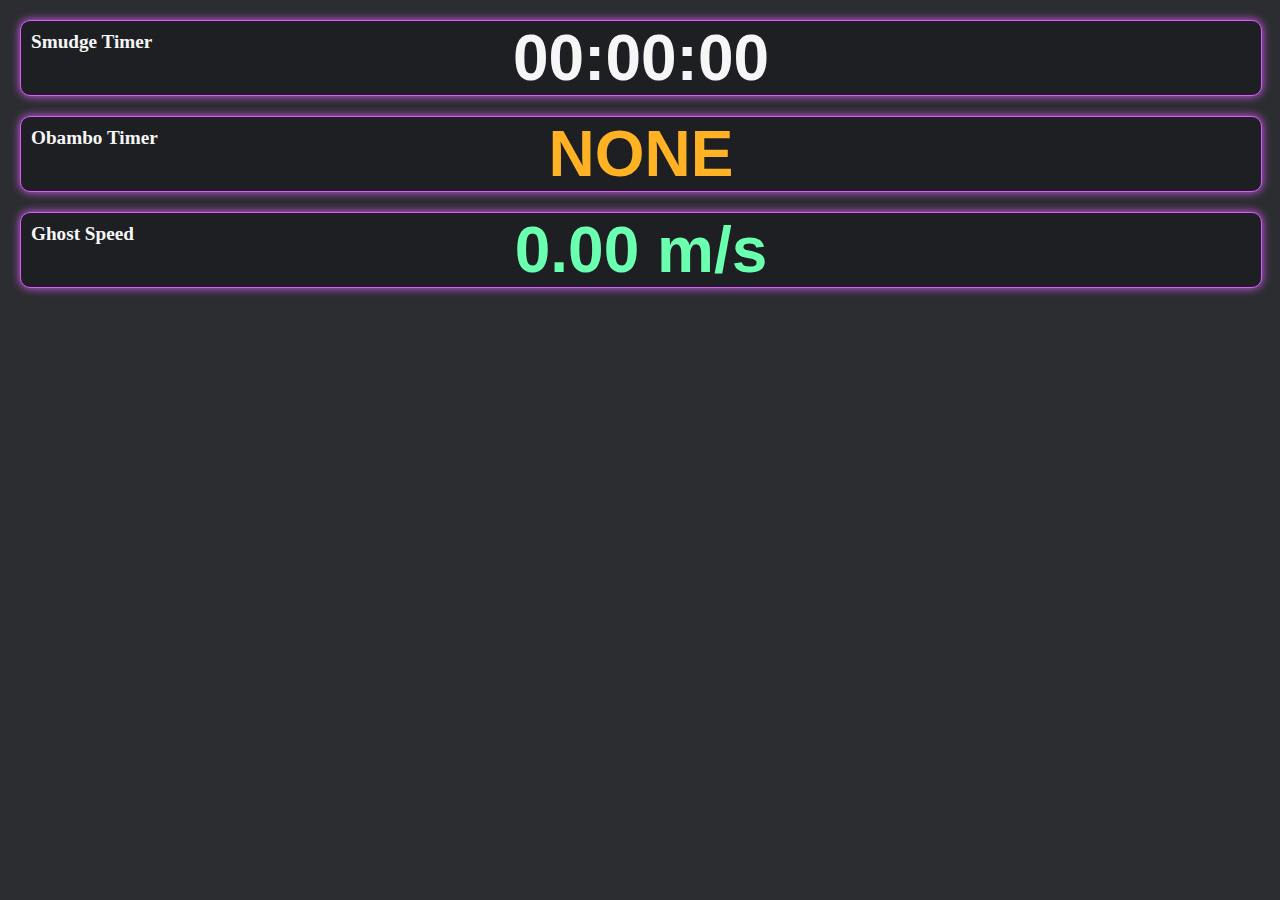
<file: index.html>
<!DOCTYPE html>
<html>
    <head>
        <meta charset='utf-8'>
        <title>Phasmophobia Smudge Timer</title>
        <link rel='shortcut icon' href='/favicon.svg'>
        <link rel='stylesheet' href='styles/main.css'>

        <link rel='stylesheet' href='styles/home.css'>

        <meta name='title' content='Home Page' />
        <meta name='description' content='' />
        <meta name='keywords' content='' />

        <meta name='twitter:title' content='Home Page' />
        <meta name='twitter:description' content='Phasmophobia Smudge Timer' />
        <meta name='twitter:image' content='/favicon.svg' />
        <meta name='twitter:card' content='summary'>

        <meta name='theme-color' content='#2b2d30'>
    </head>

    <body>
        <header>

        </header>

        <section>
            <div id='smudge'>00:00:00</div>
            <div id='obombo'>NONE</div>
            <div id='ms'>0.00 m/s</div>
        </section>
        <script src='scripts/bpm.js'></script>
        <script src='scripts/main.js'></script>
    </body>
</html>
</file>
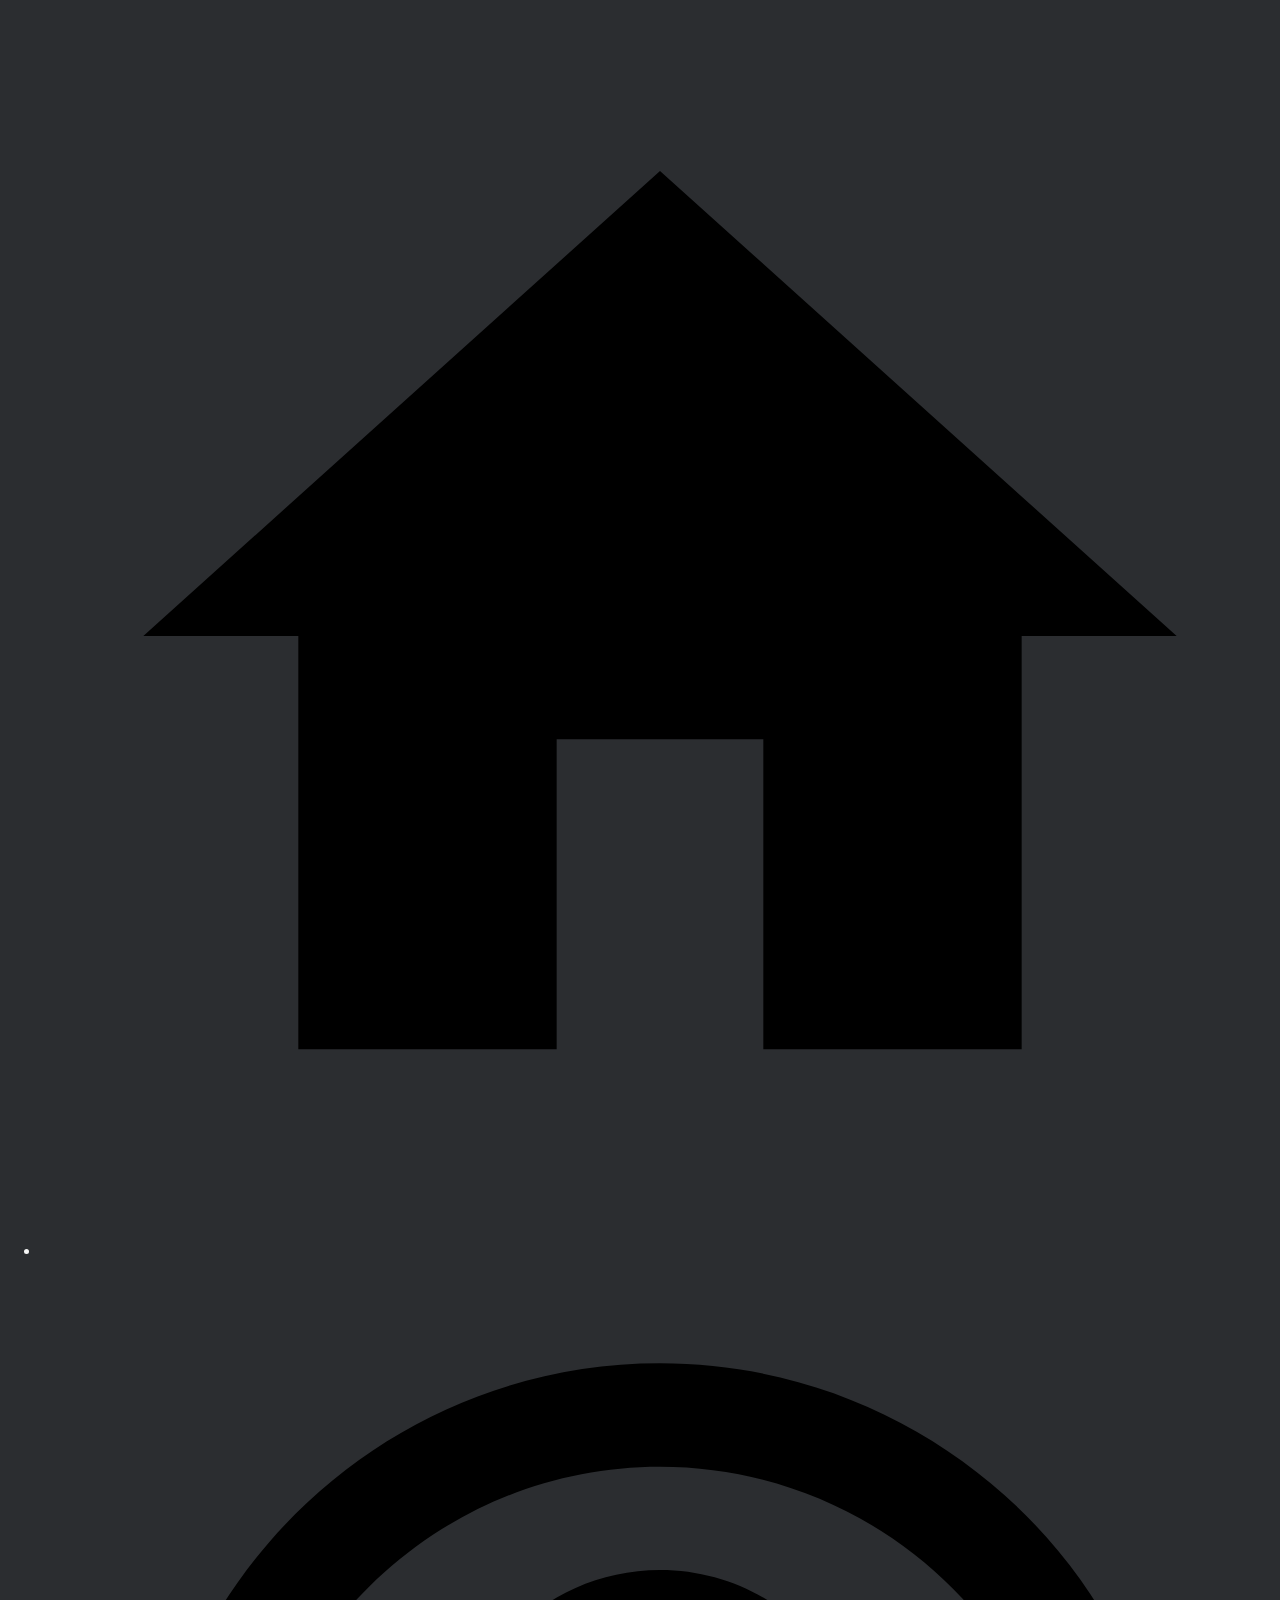
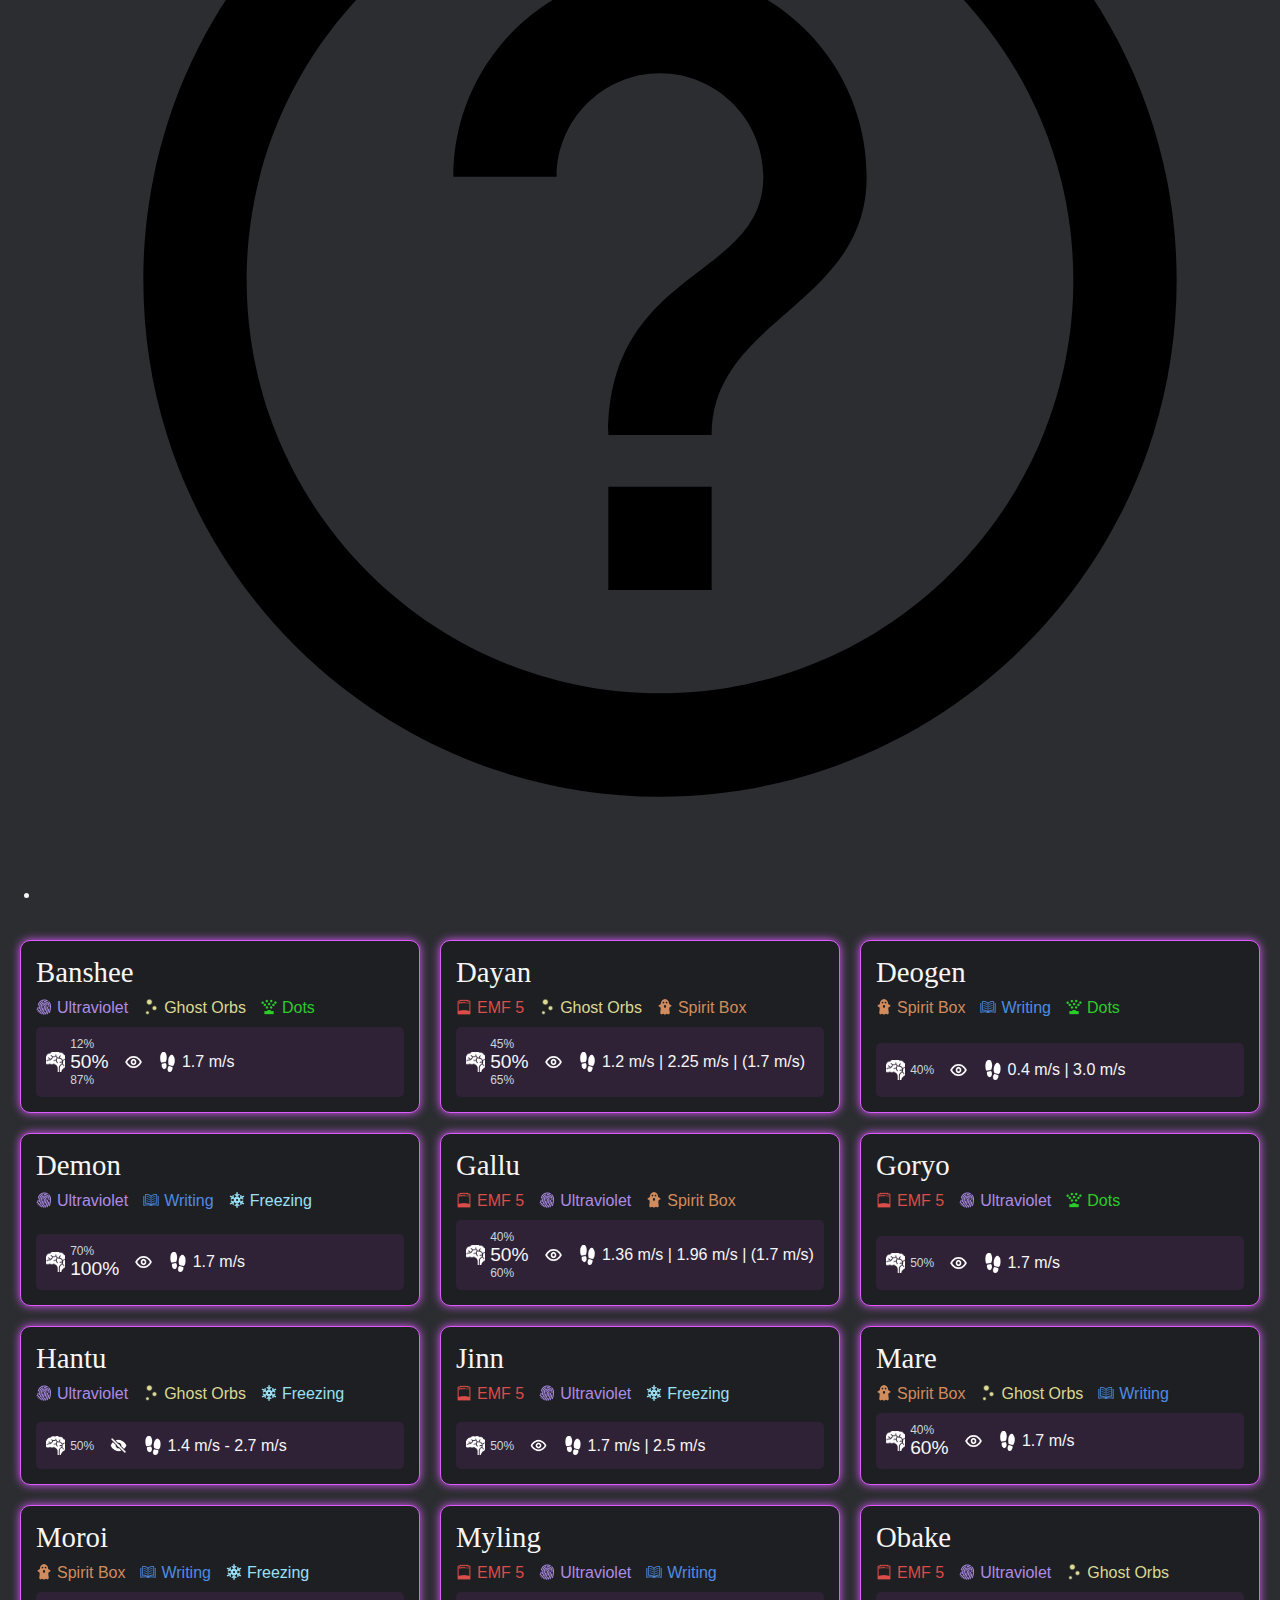
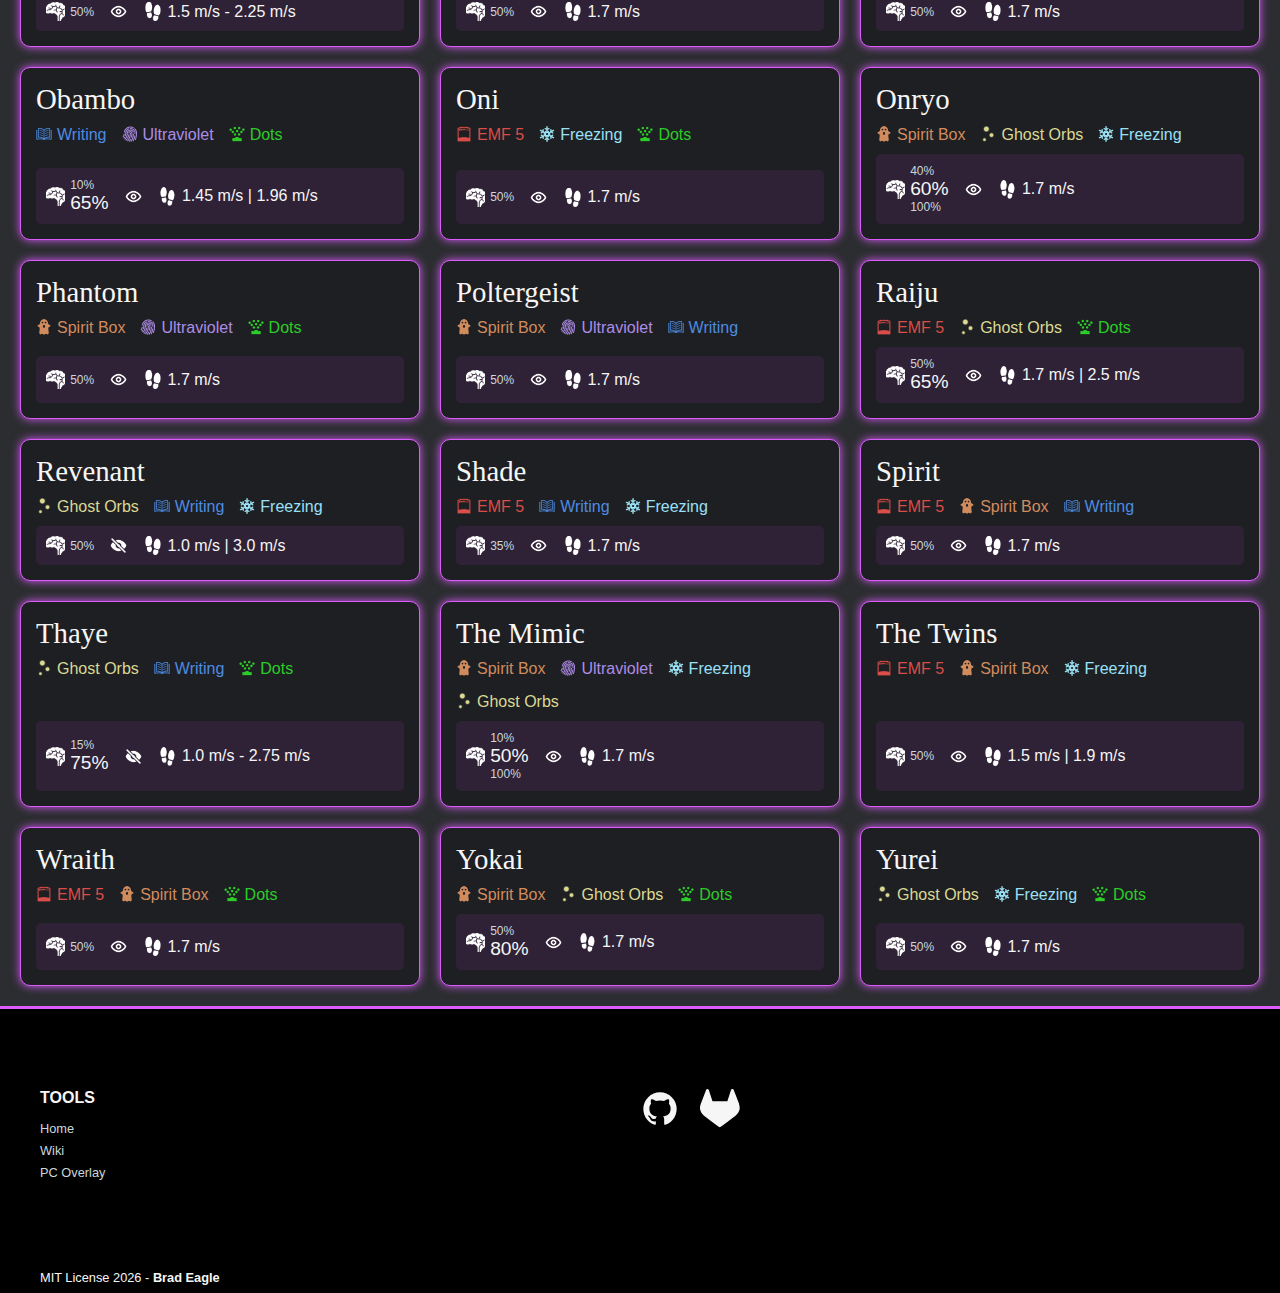
<file: wiki.html>
<!DOCTYPE html>
<html>
    <head>
        <meta charset='utf-8'>
        <title>Phas Timer</title>
        <link rel='shortcut icon' href='favicon.png'>
        <link rel='stylesheet' href='styles/main.css'>
        <link rel='stylesheet' href='styles/wiki.css'>

        <meta name='viewport' content='width=device-width, initial-scale=1, maximum-scale=1, user-scalable=0'>

        <meta name='title' content='Home Page' />
        <meta name='description' content='' />
        <meta name='keywords' content='' />

        <meta name='twitter:title' content='Home Page' />
        <meta name='twitter:description' content='Phasmophobia Smudge Timer' />
        <meta name='twitter:image' content='favicon.png' />
        <meta name='twitter:card' content='summary'>

        <meta name='theme-color' content='#2b2d30'>
    </head>

    <body>
        <header>
            <nav>
                <ul>
                    <li>
                        <a href='/' title='Home'>
                            <svg viewBox='0 0 24 24'>
                                <path d='M10 20v-6h4v6h5v-8h3L12 3 2 12h3v8z' />
                            </svg>
                        </a>
                    </li>
                    <li>
                        <a href='/wiki' title='Wiki'>
                            <svg viewBox='0 0 24 24'>
                                <path d='M11 18h2v-2h-2v2zm1-16C6.48 2 2 6.48 2 12s4.48 10 10 10 10-4.48 10-10S17.52 2 12 2zm0 18c-4.41 0-8-3.59-8-8s3.59-8 8-8 8 3.59 8 8-3.59 8-8 8zm0-14c-2.21 0-4 1.79-4 4h2c0-1.1.9-2 2-2s2 .9 2 2c0 2-3 1.75-3 5h2c0-2.25 3-2.5 3-5 0-2.21-1.79-4-4-4z' />
                            </svg>
                        </a>
                    </li>
                </ul>
            </nav>
        </header>

        <section>
            <card>
                <h3>Banshee</h3>
                <evidences>
                    <evidence type='ultraviolet'></evidence>
                    <evidence type='orbs'></evidence>
                    <evidence type='dots'></evidence>
                </evidences>
                <factors>
                    <factor type='sanity' title='Sanity'>
                        <sanities>
                            <sanity>12%</sanity>
                            <sanity>50%</sanity>
                            <sanity>87%</sanity>
                        </sanities>
                    </factor>
                    <factor type='los' title='LOS'></factor>
                    <factor type='footsteps' speed='1.7 m/s' title='Ghost Speed'></factor>
                </factors>
            </card>
            <card>
                <h3>Dayan</h3>
                <evidences>
                    <evidence type='emf5'></evidence>
                    <evidence type='orbs'></evidence>
                    <evidence type='spirit-box'></evidence>
                </evidences>
                <factors>
                    <factor type='sanity' title='Sanity'>
                        <sanities>
                            <sanity>45%</sanity>
                            <sanity>50%</sanity>
                            <sanity>65%</sanity>
                        </sanities>
                    </factor>
                    <factor type='los' title='LOS'></factor>
                    <factor type='footsteps' speed='1.2 m/s | 2.25 m/s | (1.7 m/s)' title='Ghost Speed'></factor>
                </factors>
            </card>
            <card>
                <h3>Deogen</h3>
                <evidences>
                    <evidence type='spirit-box'></evidence>
                    <evidence type='writing'></evidence>
                    <evidence type='dots'></evidence>
                </evidences>
                <factors>
                    <factor type='sanity' title='Sanity'>
                        <sanities>
                            <sanity>40%</sanity>
                        </sanities>
                    </factor>
                    <factor type='los' title='LOS'></factor>
                    <factor type='footsteps' speed='0.4 m/s | 3.0 m/s' title='Ghost Speed'></factor>
                </factors>
            </card>

            <card>
                <h3>Demon</h3>
                <evidences>
                    <evidence type='ultraviolet'></evidence>
                    <evidence type='writing'></evidence>
                    <evidence type='freezing'></evidence>
                </evidences>
                <factors>
                    <factor type='sanity' title='Sanity'>
                        <sanities>
                            <sanity>70%</sanity>
                            <sanity>100%</sanity>
                        </sanities>
                    </factor>
                    <factor type='los' title='LOS'></factor>
                    <factor type='footsteps' speed='1.7 m/s' title='Ghost Speed'></factor>
                </factors>
            </card>
            <card>
                <h3>Gallu</h3>
                <evidences>
                    <evidence type='emf5'></evidence>
                    <evidence type='ultraviolet'></evidence>
                    <evidence type='spirit-box'></evidence>
                </evidences>
                <factors>
                    <factor type='sanity' title='Sanity'>
                        <sanities>
                            <sanity>40%</sanity>
                            <sanity>50%</sanity>
                            <sanity>60%</sanity>
                        </sanities>
                    </factor>
                    <factor type='los' title='LOS'></factor>
                    <factor type='footsteps' speed='1.36 m/s | 1.96 m/s | (1.7 m/s)' title='Ghost Speed'></factor>
                </factors>
            </card>
            <card>
                <h3>Goryo</h3>
                <evidences>
                    <evidence type='emf5'></evidence>
                    <evidence type='ultraviolet'></evidence>
                    <evidence type='dots'></evidence>
                </evidences>
                <factors>
                    <factor type='sanity' title='Sanity'>
                        <sanities>
                            <sanity>50%</sanity>
                        </sanities>
                    </factor>
                    <factor type='los' title='LOS'></factor>
                    <factor type='footsteps' speed='1.7 m/s' title='Ghost Speed'></factor>
                </factors>
            </card>

            <card>
                <h3>Hantu</h3>
                <evidences>
                    <evidence type='ultraviolet'></evidence>
                    <evidence type='orbs'></evidence>
                    <evidence type='freezing'></evidence>
                </evidences>
                <factors>
                    <factor type='sanity' title='Sanity'>
                        <sanities>
                            <sanity>50%</sanity>
                        </sanities>
                    </factor>
                    <factor type='nlos' title='No LOS'></factor>
                    <factor type='footsteps' speed='1.4 m/s - 2.7 m/s' title='Ghost Speed'></factor>
                </factors>
            </card>
            <card>
                <h3>Jinn</h3>
                <evidences>
                    <evidence type='emf5'></evidence>
                    <evidence type='ultraviolet'></evidence>
                    <evidence type='freezing'></evidence>
                </evidences>
                <factors>
                    <factor type='sanity' title='Sanity'>
                        <sanities>
                            <sanity>50%</sanity>
                        </sanities>
                    </factor>
                    <factor type='los' title='LOS'></factor>
                    <factor type='footsteps' speed='1.7 m/s | 2.5 m/s' title='Ghost Speed'></factor>
                </factors>
            </card>
            <card>
                <h3>Mare</h3>
                <evidences>
                    <evidence type='spirit-box'></evidence>
                    <evidence type='orbs'></evidence>
                    <evidence type='writing'></evidence>
                </evidences>
                <factors>
                    <factor type='sanity' title='Sanity'>
                        <sanities>
                            <sanity>40%</sanity>
                            <sanity>60%</sanity>
                        </sanities>
                    </factor>
                    <factor type='los' title='LOS'></factor>
                    <factor type='footsteps' speed='1.7 m/s' title='Ghost Speed'></factor>
                </factors>
            </card>

            <card>
                <h3>Moroi</h3>
                <evidences>
                    <evidence type='spirit-box'></evidence>
                    <evidence type='writing'></evidence>
                    <evidence type='freezing'></evidence>
                </evidences>
                <factors>
                    <factor type='sanity' title='Sanity'>
                        <sanities>
                            <sanity>50%</sanity>
                        </sanities>
                    </factor>
                    <factor type='los' title='LOS'></factor>
                    <factor type='footsteps' speed='1.5 m/s - 2.25 m/s' title='Ghost Speed'></factor>
                </factors>
            </card>
            <card>
                <h3>Myling</h3>
                <evidences>
                    <evidence type='emf5'></evidence>
                    <evidence type='ultraviolet'></evidence>
                    <evidence type='writing'></evidence>
                </evidences>
                <factors>
                    <factor type='sanity' title='Sanity'>
                        <sanities>
                            <sanity>50%</sanity>
                        </sanities>
                    </factor>
                    <factor type='los' title='LOS'></factor>
                    <factor type='footsteps' speed='1.7 m/s' title='Ghost Speed'></factor>
                </factors>
            </card>
            <card>
                <h3>Obake</h3>
                <evidences>
                    <evidence type='emf5'></evidence>
                    <evidence type='ultraviolet'></evidence>
                    <evidence type='orbs'></evidence>
                </evidences>
                <factors>
                    <factor type='sanity' title='Sanity'>
                        <sanities>
                            <sanity>50%</sanity>
                        </sanities>
                    </factor>
                    <factor type='los' title='LOS'></factor>
                    <factor type='footsteps' speed='1.7 m/s' title='Ghost Speed'></factor>
                </factors>
            </card>

            <card>
                <h3>Obambo</h3>
                <evidences>
                    <evidence type='writing'></evidence>
                    <evidence type='ultraviolet'></evidence>
                    <evidence type='dots'></evidence>
                </evidences>
                <factors>
                    <factor type='sanity' title='Sanity'>
                        <sanities>
                            <sanity>10%</sanity>
                            <sanity>65%</sanity>
                        </sanities>
                    </factor>
                    <factor type='los' title='LOS'></factor>
                    <factor type='footsteps' speed='1.45 m/s | 1.96 m/s' title='Ghost Speed'></factor>
                </factors>
            </card>
            <card>
                <h3>Oni</h3>
                <evidences>
                    <evidence type='emf5'></evidence>
                    <evidence type='freezing'></evidence>
                    <evidence type='dots'></evidence>
                </evidences>
                <factors>
                    <factor type='sanity' title='Sanity'>
                        <sanities>
                            <sanity>50%</sanity>
                        </sanities>
                    </factor>
                    <factor type='los' title='LOS'></factor>
                    <factor type='footsteps' speed='1.7 m/s' title='Ghost Speed'></factor>
                </factors>
            </card>
            <card>
                <h3>Onryo</h3>
                <evidences>
                    <evidence type='spirit-box'></evidence>
                    <evidence type='orbs'></evidence>
                    <evidence type='freezing'></evidence>
                </evidences>
                <factors>
                    <factor type='sanity' title='Sanity'>
                        <sanities>
                            <sanity>40%</sanity>
                            <sanity>60%</sanity>
                            <sanity>100%</sanity>
                        </sanities>
                    </factor>
                    <factor type='los' title='LOS'></factor>
                    <factor type='footsteps' speed='1.7 m/s' title='Ghost Speed'></factor>
                </factors>
            </card>

            <card>
                <h3>Phantom</h3>
                <evidences>
                    <evidence type='spirit-box'></evidence>
                    <evidence type='ultraviolet'></evidence>
                    <evidence type='dots'></evidence>
                </evidences>
                <factors>
                    <factor type='sanity' title='Sanity'>
                        <sanities>
                            <sanity>50%</sanity>
                        </sanities>
                    </factor>
                    <factor type='los' title='LOS'></factor>
                    <factor type='footsteps' speed='1.7 m/s' title='Ghost Speed'></factor>
                </factors>
            </card>
            <card>
                <h3>Poltergeist</h3>
                <evidences>
                    <evidence type='spirit-box'></evidence>
                    <evidence type='ultraviolet'></evidence>
                    <evidence type='writing'></evidence>
                </evidences>
                <factors>
                    <factor type='sanity' title='Sanity'>
                        <sanities>
                            <sanity>50%</sanity>
                        </sanities>
                    </factor>
                    <factor type='los' title='LOS'></factor>
                    <factor type='footsteps' speed='1.7 m/s' title='Ghost Speed'></factor>
                </factors>
            </card>
            <card>
                <h3>Raiju</h3>
                <evidences>
                    <evidence type='emf5'></evidence>
                    <evidence type='orbs'></evidence>
                    <evidence type='dots'></evidence>
                </evidences>
                <factors>
                    <factor type='sanity' title='Sanity'>
                        <sanities>
                            <sanity>50%</sanity>
                            <sanity>65%</sanity>
                        </sanities>
                    </factor>
                    <factor type='los' title='LOS'></factor>
                    <factor type='footsteps' speed='1.7 m/s | 2.5 m/s' title='Ghost Speed'></factor>
                </factors>
            </card>

            <card>
                <h3>Revenant</h3>
                <evidences>
                    <evidence type='orbs'></evidence>
                    <evidence type='writing'></evidence>
                    <evidence type='freezing'></evidence>
                </evidences>
                <factors>
                    <factor type='sanity' title='Sanity'>
                        <sanities>
                            <sanity>50%</sanity>
                        </sanities>
                    </factor>
                    <factor type='nlos' title='No LOS'></factor>
                    <factor type='footsteps' speed='1.0 m/s | 3.0 m/s' title='Ghost Speed'></factor>
                </factors>
            </card>
            <card>
                <h3>Shade</h3>
                <evidences>
                    <evidence type='emf5'></evidence>
                    <evidence type='writing'></evidence>
                    <evidence type='freezing'></evidence>
                </evidences>
                <factors>
                    <factor type='sanity' title='Sanity'>
                        <sanities>
                            <sanity>35%</sanity>
                        </sanities>
                    </factor>
                    <factor type='los' title='LOS'></factor>
                    <factor type='footsteps' speed='1.7 m/s' title='Ghost Speed'></factor>
                </factors>
            </card>
            <card>
                <h3>Spirit</h3>
                <evidences>
                    <evidence type='emf5'></evidence>
                    <evidence type='spirit-box'></evidence>
                    <evidence type='writing'></evidence>
                </evidences>
                <factors>
                    <factor type='sanity' title='Sanity'>
                        <sanities>
                            <sanity>50%</sanity>
                        </sanities>
                    </factor>
                    <factor type='los' title='LOS'></factor>
                    <factor type='footsteps' speed='1.7 m/s' title='Ghost Speed'></factor>
                </factors>
            </card>

            <card>
                <h3>Thaye</h3>
                <evidences>
                    <evidence type='orbs'></evidence>
                    <evidence type='writing'></evidence>
                    <evidence type='dots'></evidence>
                </evidences>
                <factors>
                    <factor type='sanity' title='Sanity'>
                        <sanities>
                            <sanity>15%</sanity>
                            <sanity>75%</sanity>
                        </sanities>
                    </factor>
                    <factor type='nlos' title='No LOS'></factor>
                    <factor type='footsteps' speed='1.0 m/s - 2.75 m/s' title='Ghost Speed'></factor>
                </factors>
            </card>
            <card>
                <h3>The Mimic</h3>
                <evidences>
                    <evidence type='spirit-box'></evidence>
                    <evidence type='ultraviolet'></evidence>
                    <evidence type='freezing'></evidence>
                    <evidence type='orbs'></evidence>
                </evidences>
                <factors>
                    <factor type='sanity' title='Sanity'>
                        <sanities>
                            <sanity>10%</sanity>
                            <sanity>50%</sanity>
                            <sanity>100%</sanity>
                        </sanities>
                    </factor>
                    <factor type='los' title='LOS'></factor>
                    <factor type='footsteps' speed='1.7 m/s' title='Ghost Speed'></factor>
                </factors>
            </card>
            <card>
                <h3>The Twins</h3>
                <evidences>
                    <evidence type='emf5'></evidence>
                    <evidence type='spirit-box'></evidence>
                    <evidence type='freezing'></evidence>
                </evidences>
                <factors>
                    <factor type='sanity' title='Sanity'>
                        <sanities>
                            <sanity>50%</sanity>
                        </sanities>
                    </factor>
                    <factor type='los' title='LOS'></factor>
                    <factor type='footsteps' speed='1.5 m/s | 1.9 m/s' title='Ghost Speed'></factor>
                </factors>
            </card>

            <card>
                <h3>Wraith</h3>
                <evidences>
                    <evidence type='emf5'></evidence>
                    <evidence type='spirit-box'></evidence>
                    <evidence type='dots'></evidence>
                </evidences>
                <factors>
                    <factor type='sanity' title='Sanity'>
                        <sanities>
                            <sanity>50%</sanity>
                        </sanities>
                    </factor>
                    <factor type='los' title='LOS'></factor>
                    <factor type='footsteps' speed='1.7 m/s' title='Ghost Speed'></factor>
                </factors>
            </card>
            <card>
                <h3>Yokai</h3>
                <evidences>
                    <evidence type='spirit-box'></evidence>
                    <evidence type='orbs'></evidence>
                    <evidence type='dots'></evidence>
                </evidences>
                <factors>
                    <factor type='sanity' title='Sanity'>
                        <sanities>
                            <sanity>50%</sanity>
                            <sanity>80%</sanity>
                        </sanities>
                    </factor>
                    <factor type='los' title='LOS'></factor>
                    <factor type='footsteps' speed='1.7 m/s' title='Ghost Speed'></factor>
                </factors>
            </card>
            <card>
                <h3>Yurei</h3>
                <evidences>
                    <evidence type='orbs'></evidence>
                    <evidence type='freezing'></evidence>
                    <evidence type='dots'></evidence>
                </evidences>
                <factors>
                    <factor type='sanity' title='Sanity'>
                        <sanities>
                            <sanity>50%</sanity>
                        </sanities>
                    </factor>
                    <factor type='los' title='LOS'></factor>
                    <factor type='footsteps' speed='1.7 m/s' title='Ghost Speed'></factor>
                </factors>
            </card>
        </section>

        <footer>
            <nav>
                <div>
                    <title>TOOLS</title>
                    <ul>
                        <li>
                            <a href='/'>Home</a>
                        </li>
                        <li>
                            <a href='/wiki' target='_blank'>Wiki</a>
                        </li>
                        <li>
                            <a href='https://github.com/DrBrad/phastimer-overlay' target='_blank'>PC Overlay</a>
                        </li>
                    </ul>
                </div>
                <div type='social'>
                    <a href='https://github.com/DrBrad/phastimer' target='_blank'>
                        <svg viewBox='0 0 24 24'>
                            <path d='M12,2A10,10 0 0,0 2,12C2,16.42 4.87,20.17 8.84,21.5C9.34,21.58 9.5,21.27 9.5,21C9.5,20.77 9.5,20.14 9.5,19.31C6.73,19.91 6.14,17.97 6.14,17.97C5.68,16.81 5.03,16.5 5.03,16.5C4.12,15.88 5.1,15.9 5.1,15.9C6.1,15.97 6.63,16.93 6.63,16.93C7.5,18.45 8.97,18 9.54,17.76C9.63,17.11 9.89,16.67 10.17,16.42C7.95,16.17 5.62,15.31 5.62,11.5C5.62,10.39 6,9.5 6.65,8.79C6.55,8.54 6.2,7.5 6.75,6.15C6.75,6.15 7.59,5.88 9.5,7.17C10.29,6.95 11.15,6.84 12,6.84C12.85,6.84 13.71,6.95 14.5,7.17C16.41,5.88 17.25,6.15 17.25,6.15C17.8,7.5 17.45,8.54 17.35,8.79C18,9.5 18.38,10.39 18.38,11.5C18.38,15.32 16.04,16.16 13.81,16.41C14.17,16.72 14.5,17.33 14.5,18.26C14.5,19.6 14.5,20.68 14.5,21C14.5,21.27 14.66,21.59 15.17,21.5C19.14,20.16 22,16.42 22,12A10,10 0 0,0 12,2Z' />
                        </svg>
                    </a>
                    <a href='https://gitlab.find9.org/DrBrad/phastimer' target='_blank'>
                        <svg viewBox='0 0 24 24'>
                            <path d='M23.526 9.12l-.033-.086L20.239.54a.861.861 0 0 0-1.63.087l-2.202 6.739H7.491L5.288.627A.864.864 0 0 0 3.658.54L.428 9.032l-.033.086a5.991 5.991 0 0 0 1.986 6.923l.011.01.029.021 4.91 3.678 2.438 1.843 1.48 1.118a1.003 1.003 0 0 0 1.21 0l1.48-1.118 2.438-1.843 4.945-3.7.013-.01a5.991 5.991 0 0 0 2.089-6.933Z' />
                        </svg>
                    </a>
                </div>
            </nav>
            <year>MIT License 2026 - <b>Brad Eagle</b></year>
        </footer>
    </body>
</html>
</file>
<file: styles/main.css>
:root {
    --top: 60px;

    --primary: #dc5bfc;
    --secondary: #6b339e;

    --background: #2b2d30;
    --background-secondary: #1e1f22;
    --background-shimmer: #393b40;
    
    --text-primary: #f6f6f6;
    --text-secondary: #cbd7dc;
    --text-dark: #9B9D9F;

    --border: #5a5d63;
    --border-light: #4e5157;
    
    --ripple: rgba(255, 255, 255, 0.15);
    --gold: #ffb224;
    --ghost-green: #6bffb0;
}

* {
    -webkit-tap-highlight-color: transparent;
    -webkit-touch-callout: none; /* iOS Safari */
    -webkit-user-select: none; /* Safari */
    -khtml-user-select: none; /* Konqueror HTML */
    -moz-user-select: none; /* Old versions of Firefox */
        -ms-user-select: none; /* Internet Explorer/Edge */
            user-select: none; /* Non-prefixed version, currently
                                supported by Chrome, Edge, Opera and Firefox */
}

@media (min-width: 800px) {/*(pointer: coarse) or */
    label[settings] {
        display: none !important;
    }

    sidebar {
        position: relative !important;
        display: flex !important;
        width: 500px !important;
        border-left: solid var(--border-light) 1px !important;
    }
}

html {
    color: var(--text-primary);
    background-color: var(--background);
    font-size: 1em;
    font-family: sans-serif;
    scroll-behavior: smooth;
    scrollbar-color: var(--primary) transparent;
}

::-webkit-scrollbar {
	width: 3px;
	height: 3px;
}

::-webkit-scrollbar-thumb {
    background-color: var(--primary);
}

::selection {
    color: var(--black);
    background: var(--primary);
    text-shadow: none;
}

::-moz-selection {
    color: var(--black);
    background: var(--primary);
    text-shadow: none;
}

body {
    margin: 0;
}

input[type='checkbox'] {
    display: none;
}

h2, h3, p {
    margin: 0;
    padding: 0;
}

footer {
    display: flex;
    width: calc(100% - 80px);
    min-width: calc(var(--min-width) - 80px);
    padding: 80px 40px 20px 40px;
    font-size: 1em;
    background-color: #000000;
    border-top: solid 3px var(--primary);
    align-items: center;
    flex-direction: column;
}

footer nav {
    display: flex;
    width: 100%;
    max-width: var(--max-content-width);
    margin-bottom: 60px;
}

footer nav div {
    flex: 1;
}

footer nav div[type='social'] {
    display: flex;
    gap: 20px;
}

footer nav div[type='social'] svg {
    display: block;
    width: 40px;
    height: 40px;
    fill: var(--text-primary);
    transition: fill 0.3s;
}

footer nav div[type='social'] a:hover svg {
    fill: var(--primary);
}

footer title {
    display: block;
    color: var(--text-primary);
    font-weight: bold;
    margin-bottom: 10px;
}

footer ul {
    display: block;
    padding: 0;
    margin: 0 auto;
}

footer li {
    display: block;
    padding: 2px 0;
}

footer li a {
    font-size: 0.8em;
    color: var(--text-secondary);
    text-decoration: none;
    transition: color 0.3s;
    cursor: pointer;
}

footer li a:hover {
    color: var(--primary);
}

footer year {
    display: block;
    width: 100%;
    max-width: var(--max-content-width);
    height: 30px;
    padding-top: 20px;
    color: var(--white);
    border-top: solid 1px var(--white);
    line-height: 30px;
    font-size: 0.8em;
}

footer year span {
    color: var(--primary);
}
</file>
<file: styles/home.css>
@media (min-width: 800px) {/*(pointer: coarse) or */
    section {
        top: calc(20px + var(--nav-height));
    }
    
    sidebar {
        top: calc(20px + var(--nav-height));
    }

    li[settings] {
        display: none;
    }

    sidebar {
        position: relative !important;
        display: flex !important;
        width: 500px !important;
        border-left: solid var(--border-light) 1px !important;
    }

    sidebar-header {
        display: none !important;
    }

    alert {
        display: flex !important;
    }
}

body {
    display: flex;
}

section {
    position: relative;
    display: flex;
    flex: 1;
    gap: 20px;
    height: calc(100dvh - (60px + var(--nav-height)));
    padding: 20px;
    flex-direction: column;
}

section div {
    position: relative;
    display: flex;
    flex: 1;
    width: 100%;
    justify-content: center;
    align-items: center;
    text-align: center;
    font-size: 4em;
    font-weight: bold;
    border-radius: 10px;
    border: solid 1px var(--primary);
    background-color: var(--background-secondary);
    box-shadow: 0 0 10px var(--primary);
    cursor: pointer;
}

section div:before {
    position: absolute;
    top: 10px;
    left: 10px;
    content: 'Smudge';
    color: var(--text-primary);
    font-family: 'Phasmophobia';
    font-size: 0.3em;
}

#smudge:before {
    content: 'Smudge Timer';
}

#obombo:before {
    content: 'Obambo Timer';
}

#ms:before {
    content: 'Ghost Speed';
}

section div:active {
    background-color: var(--border);
}

#smudge {
}

#obombo {
    color: var(--gold);
}

#ms {
    color: var(--ghost-green);
}

label[settings] {
    display: block;
    padding: 20px;
    cursor: pointer;
}

label[settings] svg {
    display: block;
    width: 20px;
    height: 20px;
    fill: var(--text-primary);
}

label[settings]:hover {
    background-color: var(--primary);
}

label[settings]:hover svg {
    fill: #000000;
}

label[back] {
    display: block;
    width: 30px;
    height: 30px;
    border-radius: 40px;
    cursor: pointer;
}

label[back] svg, label[close] svg {
    fill: var(--text-primary);
}


label[back]:hover {
    background-color: var(--primary);
}

label[back]:hover svg {
    fill: #000000;
}

label[close] {
    display: block;
    width: 20px;
    height: 20px;
    border-radius: 20px;
    padding: 5px;
    cursor: pointer;
}

label[close]:hover {
    background-color: #000000;
}

sidebar {
    position: relative;
    position: fixed;
    left: 0;
    width: 100%;
    height: calc(100dvh - (20px + var(--nav-height)));
    max-height: calc(100dvh - (20px + var(--nav-height)));
    display: none;
    flex-direction: column;
    overflow-y: auto;
    gap: 20px;
    background-color: var(--background);
}

sidebar content {
    display: flex;
    flex-direction: column;
    flex: 1;
    width: calc(100% - 40px);
    gap: 20px;
    padding: 20px;
}

#settings:checked ~ sidebar {
    display: flex;
}

vcolumn {
    display: flex;
    width: 100%;
    flex-direction: column;
    gap: 10px;
}

hcolumn {
    display: flex;
    gap: 10px;
    align-items: center;
}

h2 {
    color: var(--primary);
}

h3 {
    font-weight: normal;
}

p {
    color: var(--text-secondary);
}

label[checkbox] {
    position: relative;
    width: 50px;
    height: 20px;
    background-color: var(--text-secondary);
    border-radius: 20px;
    cursor: pointer;
    transition: background-color 0.2s;
}

label[checkbox]:after {
    position: absolute;
    top: -2.5px;
    left: 0;
    width: 25px;
    height: 25px;
    content: '';
    background-color: var(--primary);
    border-radius: 50px;
    transition: left 0.2s;
}

input[type='checkbox']:checked ~ label[checkbox] {
    background-color: var(--secondary);
}

input[type='checkbox']:checked ~ label[checkbox]:after {
    left: calc(100% - 25px);
}

sidebar-header {
    display: block;
    background-color: #000000;
    padding: 10px;
    border-bottom: solid 3px var(--primary);
}



progress-bar {
    position: relative;
    display: flex;
    width: 100%;
    height: 20px;
    padding: 10px 0px;
    margin: auto;
    align-items: center;
    --seek: 0%;
    --loaded: 0%;
    z-index: 10;
}

bar {
    display: block;
    position: relative;
    width: 100%;
    height: 5px;
    background-color: rgba(255, 255, 255, 0.6);
    transition: height 0.3s;
    cursor: pointer;
}

bar:after {
    display: block;
    content: '';
    position: absolute;
    top: 0;
    height: 100%;
    background-color: var(--primary);
}

progress-bar bar:after {
    width: var(--seek);
}

progress-bar:hover bar {
    height: 10px;
}

thumb {
    display: block;
    position: relative;
    top: -100%;
    width: 15px;
    height: 15px;
    aspect-ratio: 1 / 1;
    margin-left: -7.5px;
    background-color: var(--primary);
    transition: width 0.3s, height 0.3s, top 0.3s, margin-left 0.3s;
    box-shadow: 0px 0px 2px rgba(0, 0, 0, 0.2);
    border-radius: 100%;
    z-index: 2;
}

progress-bar thumb {
    left: var(--seek);
}

progress-bar:hover thumb, volume-bar:hover thumb {
    width: 25px;
    height: 25px;
    margin-left: -12.5px;
    top: -80%;
}

alert {
    position: fixed;
    display: none;
    left: 50px;
    bottom: 50px;
    padding: 10px;
    width: calc(100% - 620px);
    align-items: center;
    background-color: var(--alert);
    border-radius: 10px;
    z-index: 3;
}

input[type='checkbox']:checked ~ alert {
    display: none !important;
}

alert a {
    flex: 1;
    color: var(--text-primary);
    text-decoration: none;
}

alert a:hover {
    text-decoration: underline;
}
</file>
<file: styles/wiki.css>
@media (min-width: 800px) {/*(pointer: coarse) or */
    section {
        top: calc(20px + var(--nav-height));
    }

    footer {
        top: calc(20px + var(--nav-height)) !important;
    }
}

section {
    position: relative;
    display: flex;
    flex-wrap: wrap;
    align-content: start;
    gap: 20px;
    padding: 20px;
    min-height: calc(100vh - (42px + var(--nav-height)));
}

card {
    display: flex;
    flex: 1;
    flex-direction: column;
    gap: 10px;
    min-width: 300px;
    padding: 15px;
    border-radius: 10px;
    border: solid 1px var(--primary);
    background-color: var(--background-secondary);
    box-shadow: 0 0 10px var(--primary);
}

h3 {
    font-family: 'Phasmophobia';
    font-weight: normal;
    font-size: 1.8em;
}

p {
    color: var(--text-secondary);
}

evidences {
    display: flex;
    flex: 1;
    flex-wrap: wrap;
    gap: 15px;
}

evidence {
    display: flex;
    gap: 5px;
}

evidence:before {
    display: block;
    content: '';
    width: 1em;
    height: 1em;
    background-position: center;
    background-repeat: no-repeat;
    background-size: cover;
}

evidence[type='ultraviolet']:before {
    background-image: url('../images/fingerprints.png');
}

evidence[type='ultraviolet']:after {
    content: 'Ultraviolet';
    color: #ad8ce7;
}

evidence[type='orbs']:before {
    background-image: url('../images/orbs.png');
}

evidence[type='orbs']:after {
    content: 'Ghost Orbs';
    color: #dbd993;
}

evidence[type='dots']:before {
    background-image: url('../images/dots.png');
}

evidence[type='dots']:after {
    content: 'Dots';
    color: #2ccc29;
}

evidence[type='writing']:before {
    background-image: url('../images/writing.png');
}

evidence[type='writing']:after {
    content: 'Writing';
    color: #4d8ce3;
}

evidence[type='freezing']:before {
    background-image: url('../images/freezing.png');
}

evidence[type='freezing']:after {
    content: 'Freezing';
    color: #9ae0f7;
}

evidence[type='emf5']:before {
    background-image: url('../images/emf5.png');
}

evidence[type='emf5']:after {
    content: 'EMF 5';
    color: #db4d48;
}

evidence[type='spirit-box']:before {
    background-image: url('../images/spirit-box.png');
}

evidence[type='spirit-box']:after {
    content: 'Spirit Box';
    color: #d18c5e;
}

factors {
    display: flex;
    width: calc(100% - 20px);
    flex: 1;
    gap: 15px;
    align-items: center;
    padding: 10px;
    border-radius: 5px;
    background-color: #302236;
}

factor {
    display: flex;
    gap: 5px;
    align-items: center;
}

factor:before {
    display: block;
    content: '';
    width: 1.2em;
    height: 1.2em;
    background-position: center;
    background-repeat: no-repeat;
    background-size: cover;
}

factor[type='sanity']:before {
    background-image: url('../images/sanity.png');
}

factor[type='nlos']:before {
    background-image: url('../images/nlos.png');
}

factor[type='los']:before {
    background-image: url('../images/los.png');
}

factor[type='footsteps']:before {
    background-image: url('../images/footsteps.png');
}

factor[type='footsteps']:after {
    display: block;
    content: attr(speed);
}

sanities {
    display: flex;
    flex-direction: column;
    font-size: 0.75em;
    color: var(--text-secondary);
}

sanities sanity:nth-child(2) {
    font-size: 1.6em;
    color: var(--text-primary);
}

footer {
    position: relative;
    top: 20px;
    padding-bottom: calc(20px + var(--nav-height));
}
</file>
